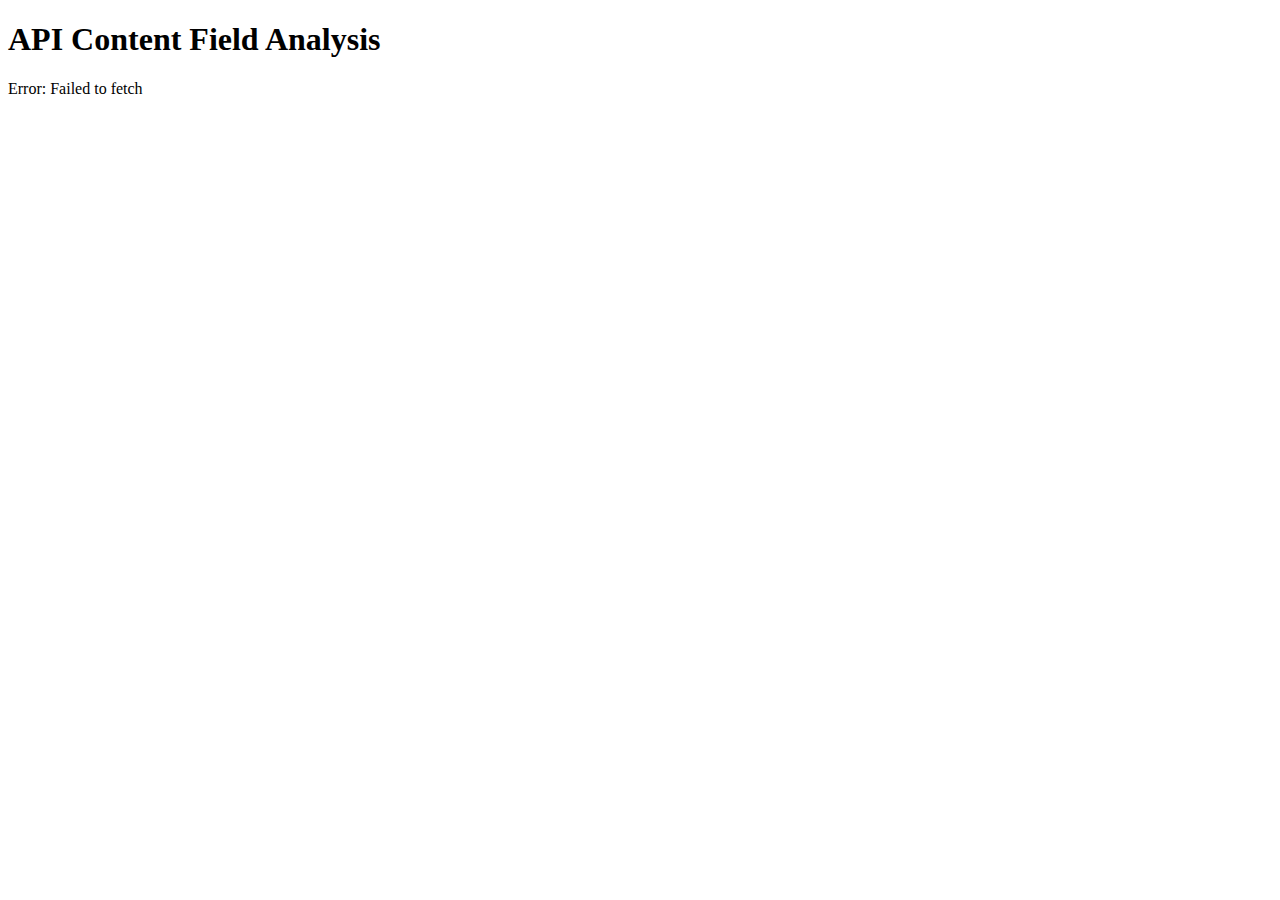
<file: api-content-check.html>
<!DOCTYPE html>
<html>
<head>
    <title>API Content Field Check</title>
</head>
<body>
    <h1>API Content Field Analysis</h1>
    <div id="output"></div>
    
    <script>
        async function checkAPIFields() {
            const output = document.getElementById('output');
            
            try {
                // Check the summaries endpoint for content fields
                const response = await fetch('https://lawyer-ne-ide-administrative.trycloudflare.com/api/summaries?limit=5');
                const data = await response.json();
                
                output.innerHTML += '<h2>API Response Structure:</h2>';
                
                if (data.summaries && data.summaries.length > 0) {
                    const firstSummary = data.summaries[0];
                    
                    output.innerHTML += '<h3>Available Fields in First Summary:</h3>';
                    output.innerHTML += '<ul>';
                    Object.keys(firstSummary).forEach(key => {
                        const value = firstSummary[key];
                        const type = typeof value;
                        const length = typeof value === 'string' ? value.length : 'N/A';
                        output.innerHTML += `<li><strong>${key}</strong> (${type}): Length ${length}</li>`;
                    });
                    output.innerHTML += '</ul>';
                    
                    // Check specific content fields
                    output.innerHTML += '<h3>Content Field Analysis:</h3>';
                    
                    if (firstSummary.content) {
                        output.innerHTML += `<p><strong>content field found!</strong> Length: ${firstSummary.content.length} characters</p>`;
                        output.innerHTML += `<p>First 200 chars: ${firstSummary.content.substring(0, 200)}...</p>`;
                    }
                    
                    if (firstSummary.summary) {
                        output.innerHTML += `<p><strong>summary field:</strong> Length: ${firstSummary.summary.length} characters</p>`;
                        output.innerHTML += `<p>First 200 chars: ${firstSummary.summary.substring(0, 200)}...</p>`;
                    }
                    
                    if (firstSummary.body) {
                        output.innerHTML += `<p><strong>body field found!</strong> Length: ${firstSummary.body.length} characters</p>`;
                    }
                    
                    // Check for any field that might contain full content
                    const potentialContentFields = ['content', 'body', 'full_content', 'document_content', 'raw_content'];
                    potentialContentFields.forEach(field => {
                        if (firstSummary[field] && typeof firstSummary[field] === 'string' && firstSummary[field].length > 1000) {
                            output.innerHTML += `<p><strong>Large content field found: ${field}</strong> - ${firstSummary[field].length} characters</p>`;
                        }
                    });
                }
                
                // Also check a specific meeting details endpoint
                if (data.summaries && data.summaries.length > 0) {
                    const meetingId = data.summaries[0].id || data.summaries[0].meeting_id;
                    if (meetingId) {
                        output.innerHTML += '<h3>Checking Meeting Details Endpoint:</h3>';
                        try {
                            const detailResponse = await fetch(`https://lawyer-ne-ide-administrative.trycloudflare.com/api/summaries/${encodeURIComponent(meetingId)}`);
                            const detailData = await detailResponse.json();
                            
                            output.innerHTML += '<h4>Meeting Details Fields:</h4>';
                            output.innerHTML += '<ul>';
                            Object.keys(detailData).forEach(key => {
                                const value = detailData[key];
                                const type = typeof value;
                                const length = typeof value === 'string' ? value.length : 'N/A';
                                output.innerHTML += `<li><strong>${key}</strong> (${type}): Length ${length}</li>`;
                            });
                            output.innerHTML += '</ul>';
                            
                            if (detailData.content && detailData.content.length > detailData.summary?.length) {
                                output.innerHTML += `<p><strong>✅ Full content available in 'content' field!</strong> Much longer than summary (${detailData.content.length} vs ${detailData.summary?.length || 0} chars)</p>`;
                            }
                        } catch (err) {
                            output.innerHTML += `<p>Error fetching meeting details: ${err.message}</p>`;
                        }
                    }
                }
                
            } catch (error) {
                output.innerHTML += '<p>Error: ' + error.message + '</p>';
            }
        }
        
        checkAPIFields();
    </script>
</body>
</html>
</file>
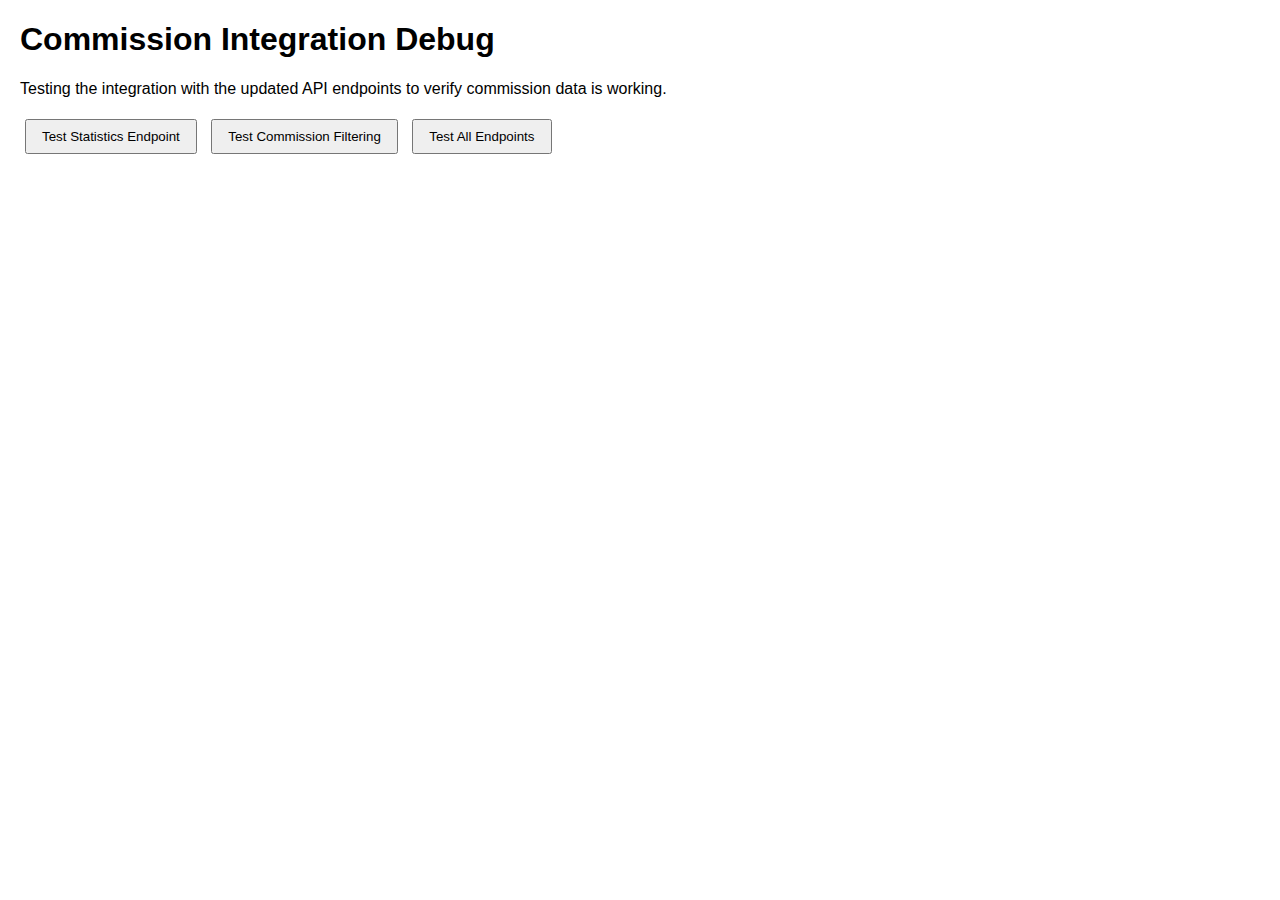
<file: debug-commission-integration.html>
<!DOCTYPE html>
<html lang="en">
<head>
    <meta charset="UTF-8">
    <meta name="viewport" content="width=device-width, initial-scale=1.0">
    <title>Commission Integration Debug</title>
    <style>
        body { font-family: Arial, sans-serif; margin: 20px; }
        .test-section { margin: 20px 0; padding: 15px; border: 1px solid #ccc; }
        .success { background-color: #d4edda; }
        .error { background-color: #f8d7da; }
        pre { background: #f8f9fa; padding: 10px; overflow-x: auto; }
        button { margin: 5px; padding: 8px 15px; }
    </style>
</head>
<body>
    <h1>Commission Integration Debug</h1>
    <p>Testing the integration with the updated API endpoints to verify commission data is working.</p>
    
    <button onclick="testStatisticsEndpoint()">Test Statistics Endpoint</button>
    <button onclick="testCommissionFiltering()">Test Commission Filtering</button>
    <button onclick="testAllEndpoints()">Test All Endpoints</button>
    
    <div id="output"></div>
    
    <script>
        const BASE_URL = 'https://lawyer-ne-ide-administrative.trycloudflare.com';
        
        async function testStatisticsEndpoint() {
            const output = document.getElementById('output');
            output.innerHTML += '<div class="test-section"><h2>Testing Statistics Endpoint</h2>';
            
            try {
                const response = await fetch(`${BASE_URL}/api/statistics`);
                const data = await response.json();
                
                output.innerHTML += '<div class="success">';
                output.innerHTML += '<h3>✅ Statistics Endpoint Working</h3>';
                output.innerHTML += '<h4>Commission Breakdown:</h4>';
                output.innerHTML += '<pre>' + JSON.stringify(data.commission_breakdown, null, 2) + '</pre>';
                output.innerHTML += '<h4>Available Commissions:</h4>';
                output.innerHTML += '<ul>';
                Object.keys(data.commission_breakdown || {}).forEach(commission => {
                    output.innerHTML += `<li><strong>${commission}</strong>: ${data.commission_breakdown[commission]} meetings</li>`;
                });
                output.innerHTML += '</ul>';
                output.innerHTML += '</div>';
                
            } catch (error) {
                output.innerHTML += '<div class="error">';
                output.innerHTML += '<h3>❌ Statistics Endpoint Failed</h3>';
                output.innerHTML += '<p>Error: ' + error.message + '</p>';
                output.innerHTML += '</div>';
            }
            
            output.innerHTML += '</div>';
        }
        
        async function testCommissionFiltering() {
            const output = document.getElementById('output');
            output.innerHTML += '<div class="test-section"><h2>Testing Commission Filtering</h2>';
            
            const commissionsToTest = [
                'Planning Commission',
                'Youth Council', 
                'Design Commission',
                'Parks & Recreation Commission'
            ];
            
            for (const commission of commissionsToTest) {
                try {
                    const encodedCommission = encodeURIComponent(commission);
                    const response = await fetch(`${BASE_URL}/api/summaries?commission=${encodedCommission}&limit=3`);
                    const data = await response.json();
                    
                    output.innerHTML += '<div class="success">';
                    output.innerHTML += `<h3>✅ ${commission}</h3>`;
                    output.innerHTML += `<p>Found ${data.summaries?.length || 0} meetings</p>`;
                    if (data.summaries && data.summaries.length > 0) {
                        output.innerHTML += '<h4>Sample meetings:</h4>';
                        output.innerHTML += '<ul>';
                        data.summaries.slice(0, 3).forEach(meeting => {
                            output.innerHTML += `<li><strong>${meeting.title}</strong> (${meeting.date}) - Commission: ${meeting.commission}</li>`;
                        });
                        output.innerHTML += '</ul>';
                    }
                    output.innerHTML += '</div>';
                    
                } catch (error) {
                    output.innerHTML += '<div class="error">';
                    output.innerHTML += `<h3>❌ ${commission} Failed</h3>`;
                    output.innerHTML += '<p>Error: ' + error.message + '</p>';
                    output.innerHTML += '</div>';
                }
            }
            
            output.innerHTML += '</div>';
        }
        
        async function testAllEndpoints() {
            output.innerHTML = '<h2>Running All Tests...</h2>';
            await testStatisticsEndpoint();
            await testCommissionFiltering();
            
            // Test unfiltered endpoint
            const output = document.getElementById('output');
            output.innerHTML += '<div class="test-section"><h2>Testing Unfiltered Endpoint</h2>';
            
            try {
                const response = await fetch(`${BASE_URL}/api/summaries?limit=10`);
                const data = await response.json();
                
                output.innerHTML += '<div class="success">';
                output.innerHTML += '<h3>✅ Unfiltered Endpoint Working</h3>';
                output.innerHTML += `<p>Found ${data.summaries?.length || 0} meetings</p>`;
                
                // Check unique commissions in the data
                const commissions = [...new Set(data.summaries?.map(m => m.commission).filter(Boolean))];
                output.innerHTML += '<h4>Commissions in sample data:</h4>';
                output.innerHTML += '<ul>';
                commissions.forEach(commission => {
                    const count = data.summaries.filter(m => m.commission === commission).length;
                    output.innerHTML += `<li><strong>${commission}</strong>: ${count} meetings in sample</li>`;
                });
                output.innerHTML += '</ul>';
                output.innerHTML += '</div>';
                
            } catch (error) {
                output.innerHTML += '<div class="error">';
                output.innerHTML += '<h3>❌ Unfiltered Endpoint Failed</h3>';
                output.innerHTML += '<p>Error: ' + error.message + '</p>';
                output.innerHTML += '</div>';
            }
            
            output.innerHTML += '</div>';
        }
    </script>
</body>
</html>
</file>
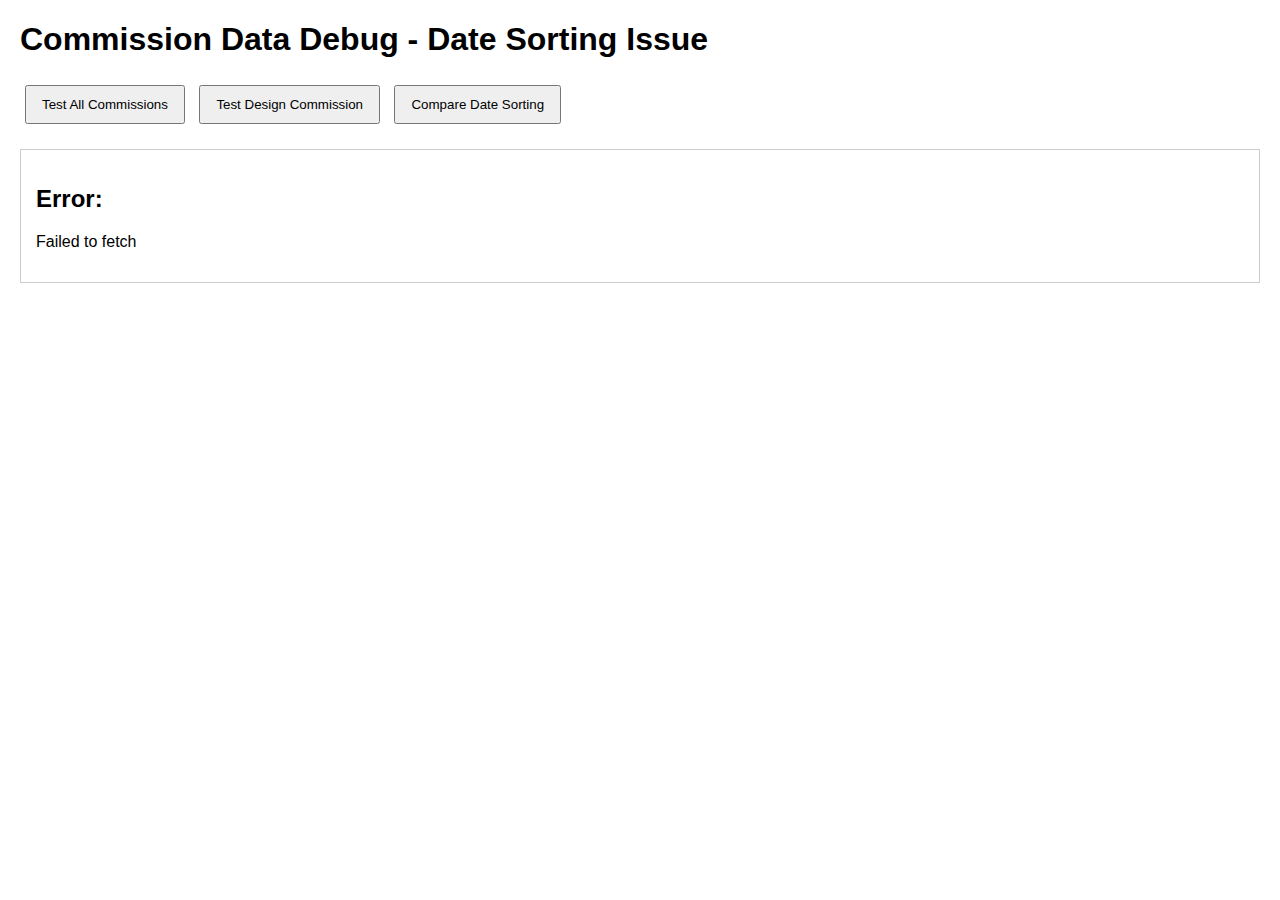
<file: debug-commissions.html>
<!DOCTYPE html>
<html lang="en">
<head>
    <meta charset="UTF-8">
    <meta name="viewport" content="width=device-width, initial-scale=1.0">
    <title>Debug Commission Data</title>
    <style>
        body { font-family: Arial, sans-serif; margin: 20px; }
        .section { margin: 20px 0; padding: 15px; border: 1px solid #ccc; }
        .meeting { margin: 10px 0; padding: 10px; background: #f9f9f9; }
        .date { font-weight: bold; color: #0066cc; }
        .commission { color: #cc6600; }
        button { margin: 5px; padding: 10px 15px; }
        .highlight { background: yellow; }
    </style>
</head>
<body>
    <h1>Commission Data Debug - Date Sorting Issue</h1>
    
    <div>
        <button onclick="testAllCommissions()">Test All Commissions</button>
        <button onclick="testDesignCommission()">Test Design Commission</button>
        <button onclick="compareDates()">Compare Date Sorting</button>
    </div>

    <div id="results"></div>

    <script>
        const API_BASE = 'https://lawyer-ne-ide-administrative.trycloudflare.com';
        
        async function testAllCommissions() {
            const results = document.getElementById('results');
            results.innerHTML = '<h2>Loading All Commissions...</h2>';
            
            try {
                const response = await fetch(`${API_BASE}/api/summaries?page=1&limit=20`);
                const data = await response.json();
                
                const html = `
                    <div class="section">
                        <h2>All Commissions (No Filter) - Should show mixed commissions sorted by date</h2>
                        <p><strong>Total:</strong> ${data.pagination?.total_count || 'N/A'}</p>
                        <p><strong>Filters Applied:</strong> ${JSON.stringify(data.metadata?.filters_applied || {})}</p>
                        <h3>First 10 Meetings:</h3>
                        ${data.summaries.slice(0, 10).map((meeting, index) => `
                            <div class="meeting ${meeting.commission === 'Design Commission' ? 'highlight' : ''}">
                                <div><strong>#${index + 1}</strong></div>
                                <div class="date">${meeting.date}</div>
                                <div class="commission">${meeting.commission}</div>
                                <div>${meeting.title}</div>
                            </div>
                        `).join('')}
                    </div>
                `;
                results.innerHTML = html;
            } catch (error) {
                results.innerHTML = `<div class="section"><h2>Error:</h2><p>${error.message}</p></div>`;
            }
        }
        
        async function testDesignCommission() {
            const results = document.getElementById('results');
            results.innerHTML = '<h2>Loading Design Commission...</h2>';
            
            try {
                const response = await fetch(`${API_BASE}/api/summaries?page=1&limit=5&commission=Design Commission`);
                const data = await response.json();
                
                const html = `
                    <div class="section">
                        <h2>Design Commission Only</h2>
                        <p><strong>Total:</strong> ${data.pagination?.total_count || 'N/A'}</p>
                        <p><strong>Most Recent Meeting:</strong> ${data.summaries[0]?.date || 'N/A'}</p>
                        <h3>Recent Meetings:</h3>
                        ${data.summaries.map((meeting, index) => `
                            <div class="meeting highlight">
                                <div><strong>#${index + 1}</strong></div>
                                <div class="date">${meeting.date}</div>
                                <div class="commission">${meeting.commission}</div>
                                <div>${meeting.title}</div>
                            </div>
                        `).join('')}
                    </div>
                `;
                results.innerHTML = html;
            } catch (error) {
                results.innerHTML = `<div class="section"><h2>Error:</h2><p>${error.message}</p></div>`;
            }
        }
        
        async function compareDates() {
            const results = document.getElementById('results');
            results.innerHTML = '<h2>Comparing Date Sorting...</h2>';
            
            try {
                // Get all commissions
                const allResponse = await fetch(`${API_BASE}/api/summaries?page=1&limit=20`);
                const allData = await allResponse.json();
                
                // Get Design Commission
                const designResponse = await fetch(`${API_BASE}/api/summaries?page=1&limit=5&commission=Design Commission`);
                const designData = await designResponse.json();
                
                const mostRecentDesign = designData.summaries[0];
                const firstPageAll = allData.summaries;
                
                const html = `
                    <div class="section">
                        <h2>Date Sorting Comparison</h2>
                        <h3>Most Recent Design Commission Meeting:</h3>
                        <div class="meeting highlight">
                            <div class="date">${mostRecentDesign?.date}</div>
                            <div class="commission">${mostRecentDesign?.commission}</div>
                            <div>${mostRecentDesign?.title}</div>
                        </div>
                        
                        <h3>First 5 from "All Commissions" query:</h3>
                        ${firstPageAll.slice(0, 5).map((meeting, index) => `
                            <div class="meeting">
                                <div><strong>#${index + 1}</strong></div>
                                <div class="date">${meeting.date}</div>
                                <div class="commission">${meeting.commission}</div>
                                <div>${meeting.title}</div>
                            </div>
                        `).join('')}
                        
                        <h3>Analysis:</h3>
                        <p><strong>Issue:</strong> Design Commission meeting from ${mostRecentDesign?.date} should appear before meetings from ${firstPageAll[0]?.date} when sorted by newest first, but it doesn't show up in the "All Commissions" query.</p>
                        <p><strong>This suggests the API is not properly sorting across all commissions when no commission filter is applied.</strong></p>
                    </div>
                `;
                results.innerHTML = html;
            } catch (error) {
                results.innerHTML = `<div class="section"><h2>Error:</h2><p>${error.message}</p></div>`;
            }
        }
        
        // Auto-test comparison on load
        window.onload = compareDates;
    </script>
</body>
</html>
</file>
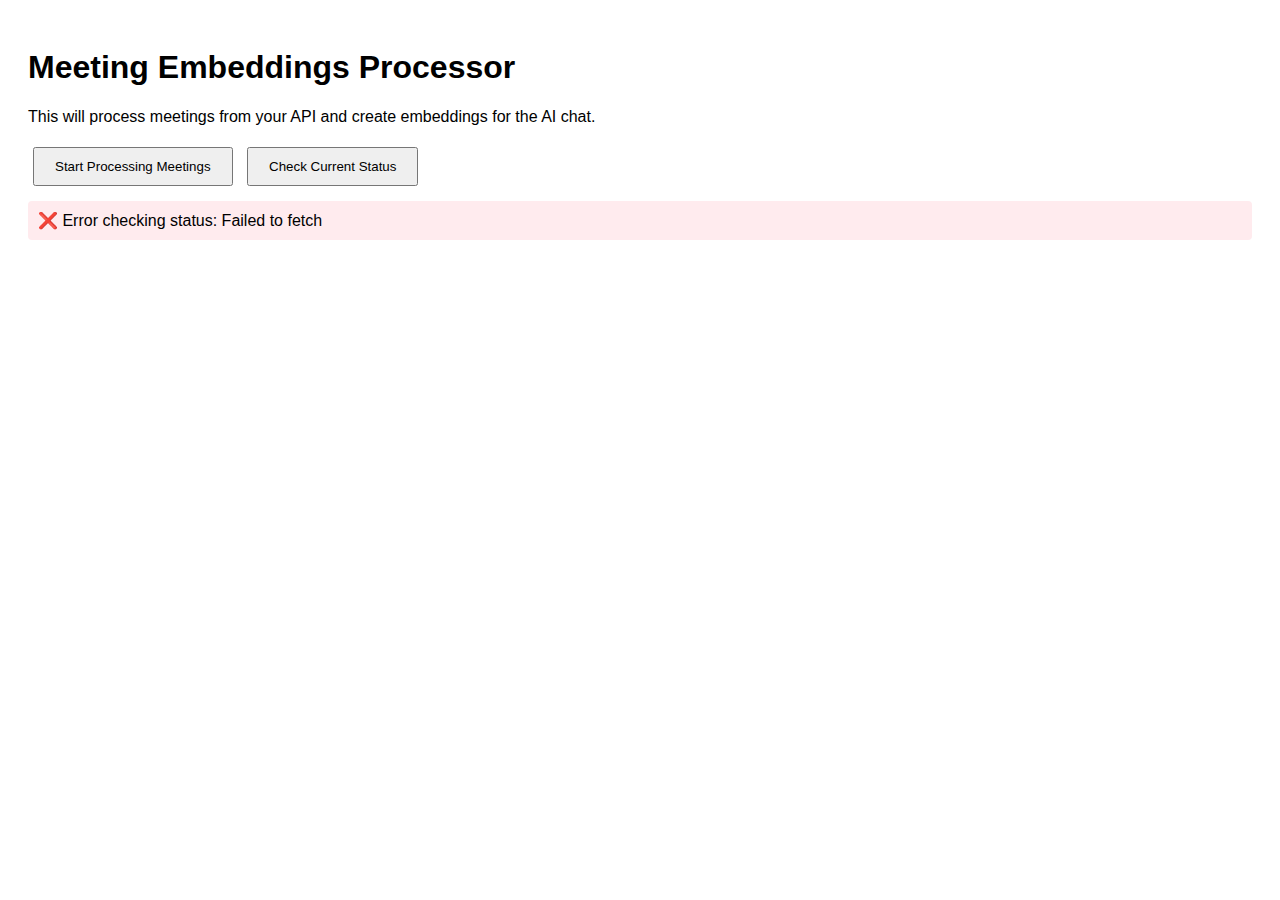
<file: process-embeddings.html>
<!DOCTYPE html>
<html>
<head>
    <title>Process Meeting Embeddings</title>
    <style>
        body { font-family: Arial, sans-serif; padding: 20px; }
        .status { margin: 10px 0; padding: 10px; border-radius: 4px; }
        .loading { background: #e3f2fd; }
        .success { background: #e8f5e9; }
        .error { background: #ffebee; }
        button { padding: 10px 20px; margin: 5px; }
    </style>
</head>
<body>
    <h1>Meeting Embeddings Processor</h1>
    <p>This will process meetings from your API and create embeddings for the AI chat.</p>
    
    <button onclick="processBatch()">Start Processing Meetings</button>
    <button onclick="checkStatus()">Check Current Status</button>
    
    <div id="status"></div>
    <div id="results"></div>

    <script>
        const SUPABASE_URL = 'https://ybowdicitmmrltuyvxcz.supabase.co';
        const SUPABASE_ANON_KEY = 'eyJhbGciOiJIUzI1NiIsInR5cCI6IkpXVCJ9.eyJpc3MiOiJzdXBhYmFzZSIsInJlZiI6Inlib3dkaWNpdG1tcmx0dXl2eGN6Iiwicm9sZSI6ImFub24iLCJpYXQiOjE3NTI3MjQ3ODUsImV4cCI6MjA2ODMwMDc4NX0.EyArJ3ROfij_B3l1JcsOiHFyMfh_z8SzbmwWPqGod7g';

        async function processBatch(startPage = 1, batchSize = 10) {
            const statusDiv = document.getElementById('status');
            const resultsDiv = document.getElementById('results');
            
            statusDiv.innerHTML = '<div class="status loading">Starting batch processing...</div>';
            resultsDiv.innerHTML = '';

            try {
                const response = await fetch(`${SUPABASE_URL}/functions/v1/batch-process-meetings`, {
                    method: 'POST',
                    headers: {
                        'Authorization': `Bearer ${SUPABASE_ANON_KEY}`,
                        'Content-Type': 'application/json'
                    },
                    body: JSON.stringify({
                        startPage: startPage,
                        batchSize: batchSize
                    })
                });

                const result = await response.json();
                
                if (result.success) {
                    statusDiv.innerHTML = `<div class="status success">✅ Success! Processed ${result.processedCount} meetings</div>`;
                    resultsDiv.innerHTML = `<pre>${JSON.stringify(result, null, 2)}</pre>`;
                } else {
                    statusDiv.innerHTML = `<div class="status error">❌ Error: ${result.error}</div>`;
                }
            } catch (error) {
                statusDiv.innerHTML = `<div class="status error">❌ Network Error: ${error.message}</div>`;
                console.error('Processing error:', error);
            }
        }

        async function checkStatus() {
            const statusDiv = document.getElementById('status');
            
            try {
                const response = await fetch(`${SUPABASE_URL}/rest/v1/document_embeddings?select=count()`, {
                    headers: {
                        'Authorization': `Bearer ${SUPABASE_ANON_KEY}`,
                        'apikey': SUPABASE_ANON_KEY
                    }
                });

                const result = await response.json();
                const count = Array.isArray(result) ? result.length : 0;
                
                statusDiv.innerHTML = `<div class="status">📊 Current embeddings in database: ${count}</div>`;
            } catch (error) {
                statusDiv.innerHTML = `<div class="status error">❌ Error checking status: ${error.message}</div>`;
            }
        }

        // Auto-check status on load
        checkStatus();
    </script>
</body>
</html>
</file>
